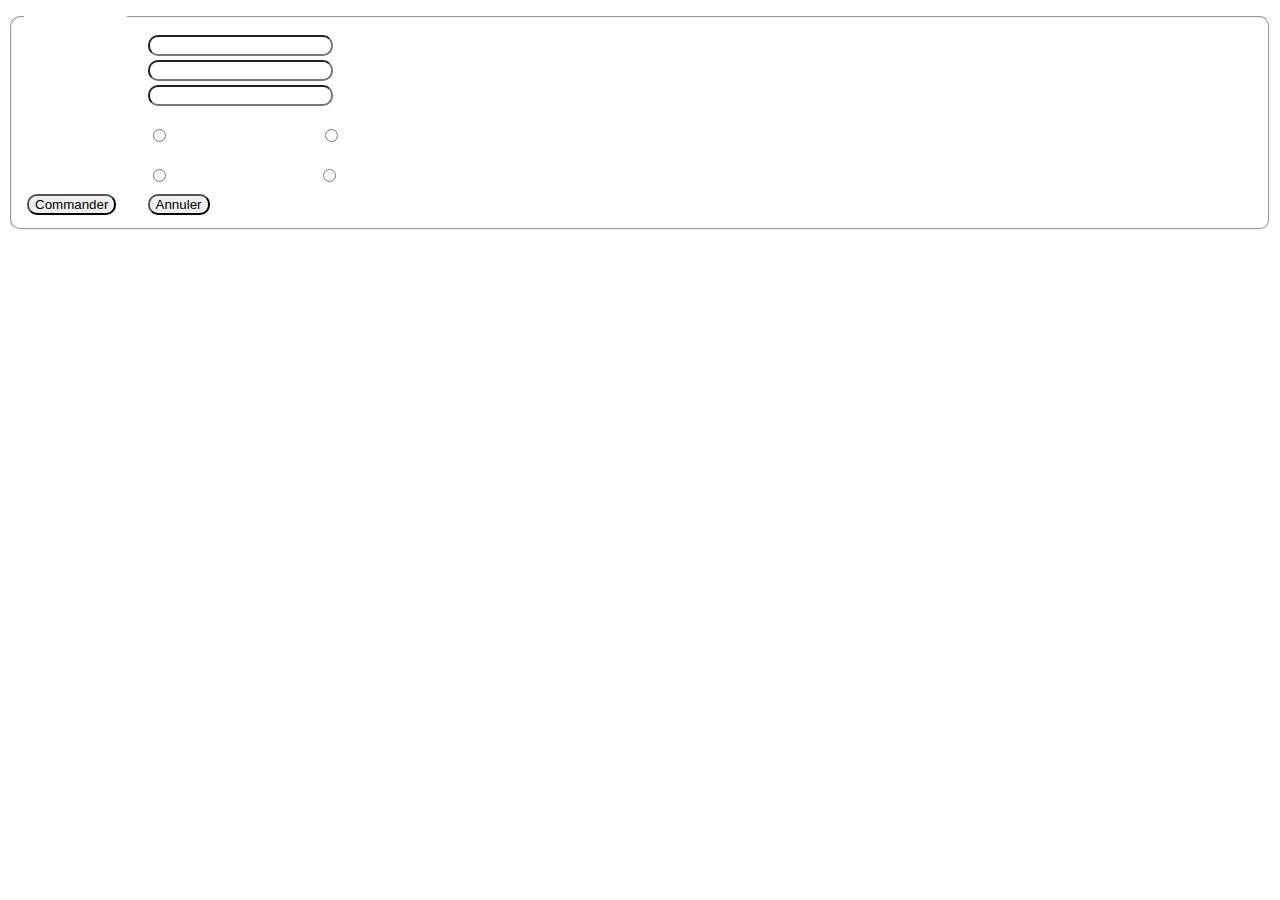
<file: Commandez.html>
<!DOCTYPE html>
<html>
<head>
	<meta charset="utf-8">
	<meta name="viewport" content="width=device-width, initial-scale=1">
	<title>Commandez</title>
	<link rel="stylesheet" type="text/css" href="style3.css">
</head>
<body>
	<fieldset id="input1">
		<legend>Commander ici </legend>
			<form method="get" action="sauvegarder.html">
				<table border="0">
					<tr>
						<td>Nom : </td>
						<td><input type="text"id="input1" maxlength="30"></td>
					</tr>
					<tr>
						<td>Adresse : </td>
						<td><input id="input1" type="text"></td>
					</tr>
					<tr>
						<td>La Commande : </td>
						<td><input id="input1" type="text"></td>
					</tr>
					<tr>
						<td>Livreur : </td>
						<td><p><input type="radio" name="L">Trés satisfaisant(12DT)<input type="radio" name="L">satisfaisant(8DT)</p></td>
					</tr>
					<tr>
						<td>Type de payment : </td>
						<td><input type="radio" name="P">Paiement à la livraison<input type="radio" name="P">Paiement en ligne </td>
					</tr>
					<tr>
						<td></td>
						<td></td>
					</tr>
					<tr>
						<td><input id="input1" type="submit" value="Commander"></td>
						<td><input id="input1" type="reset" value="Annuler"></td>
					</tr>
				</table>
			</form>
	</fieldset>
</body>
</html>
</file>
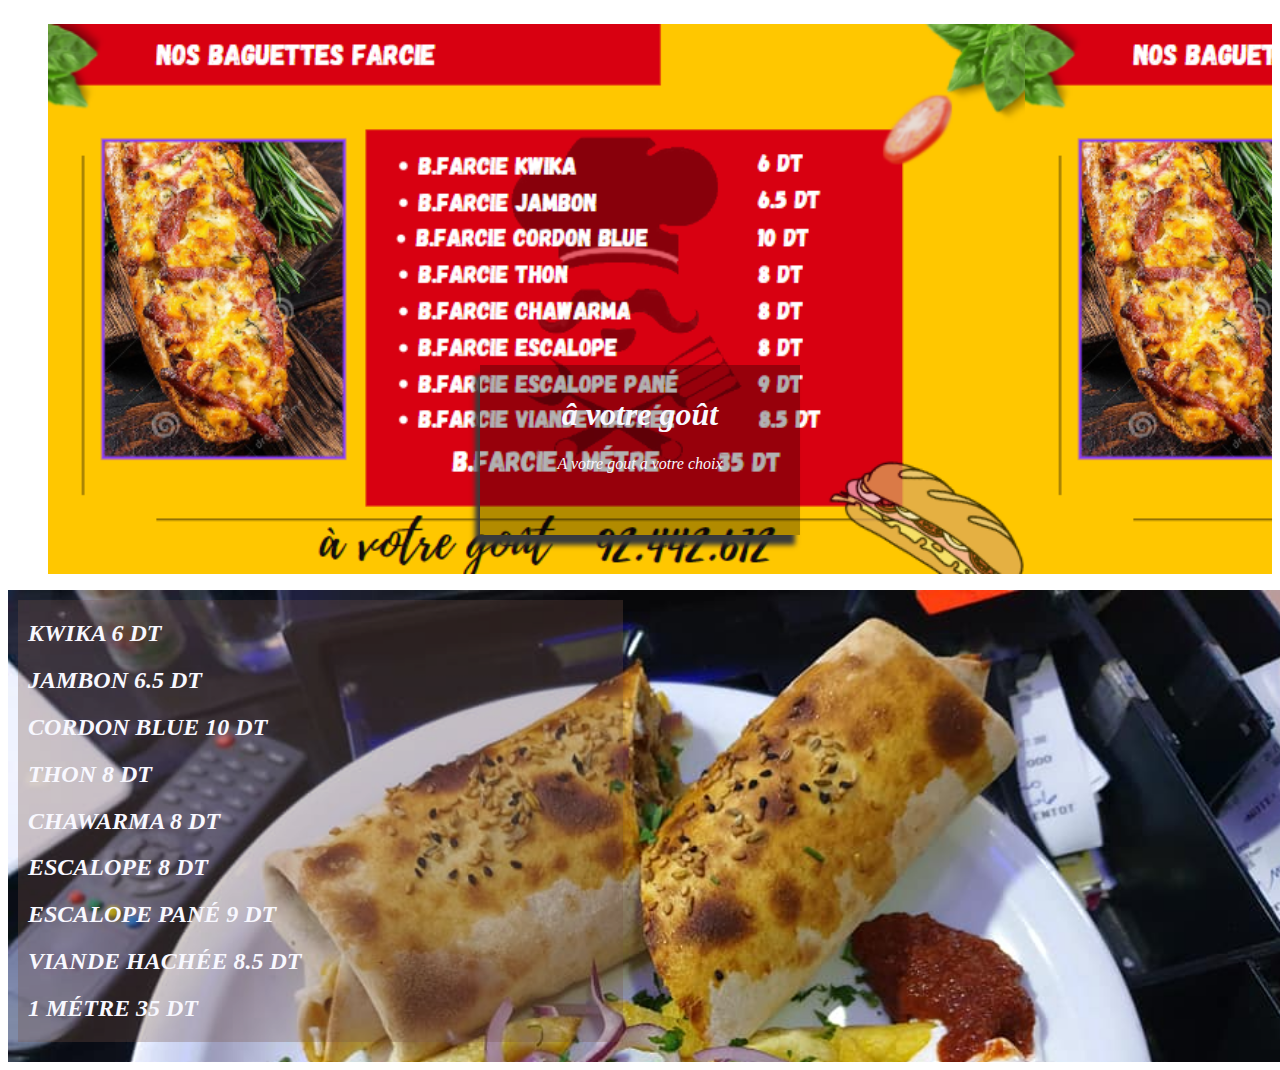
<file: Link/Baguette/baguette.html>
<!DOCTYPE html>
<html>
<head>
	<title>Baguette Farcie</title>
	<link rel="stylesheet" type="text/css" href="styleB.css">
</head>
<body>
		<div id="slider5">
		<figure>
			<img src="6.png">
			<img src="6.png">
			<img src="6.png">
		</figure>
	</div>
	<div id="tx5">
		<h1>â votre goût</h1>
		<p>A votre gout a votre choix</p>
	</div>
	<section id="baguette">
		<div class="main">
			<div class="descrip">
				<h2>Kwika 6 dt </h2>
				<h2>Jambon 6.5 dt </h2>
				<h2>Cordon Blue 10 dt </h2>
				<h2>Thon 8 dt </h2>
				<h2>Chawarma 8 dt </h2>
				<h2>Escalope 8 dt </h2>
				<h2>Escalope Pané 9 dt </h2>
				<h2>Viande Hachée 8.5 dt </h2>
				<h2>1 Métre 35 dt </h2>
			</div>
		</div>
	</section>
</body>
</html>
</file>
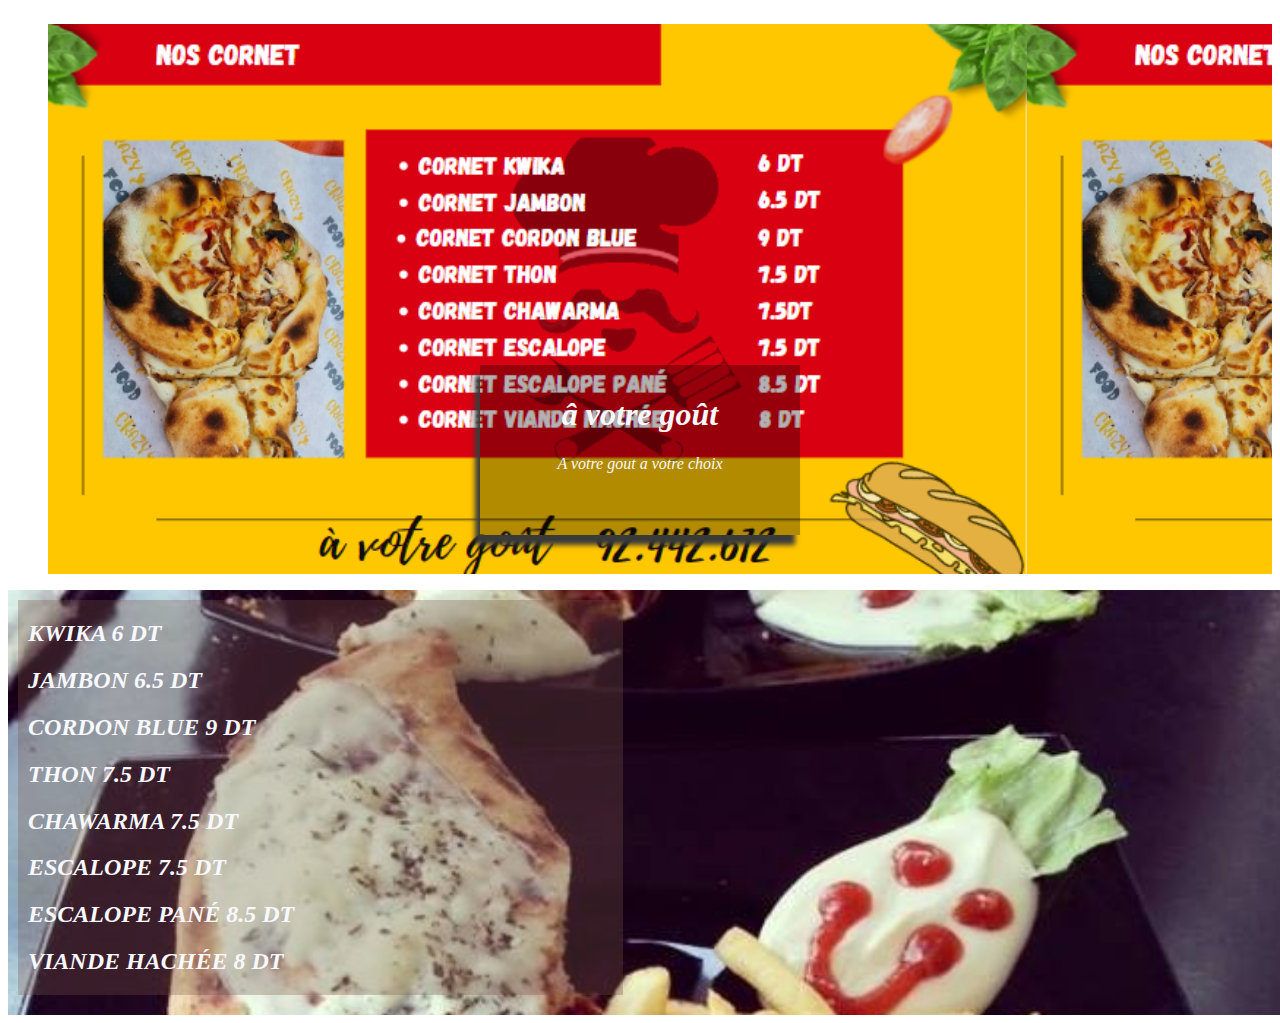
<file: Link/Cornet/Cornet.html>
<!DOCTYPE html>
<html>
<head>
	<title>Cornet</title>
	<link rel="stylesheet" type="text/css" href="styleC.css">
</head>
<body>
	<div id="slider6">
		<figure>
			<img src="7.png">
			<img src="7.png">
			<img src="7.png">
		</figure>
	</div>
	<div id="tx6">
		<h1>â votre goût</h1>
		<p>A votre gout a votre choix</p>
	</div>
	<section id="Cornet">
		<div class="main">
			<div class="descrip">
				<h2>Kwika 6 dt </h2>
				<h2>Jambon 6.5 dt </h2>
				<h2>Cordon Blue 9 dt </h2>
				<h2>Thon 7.5 dt </h2>
				<h2>Chawarma 7.5 dt </h2>
				<h2>Escalope 7.5 dt </h2>
				<h2>Escalope Pané 8.5 dt </h2>
				<h2>Viande Hachée 8 dt </h2>
			</div>
		</div>
	</section>
</body>
</html>
</file>
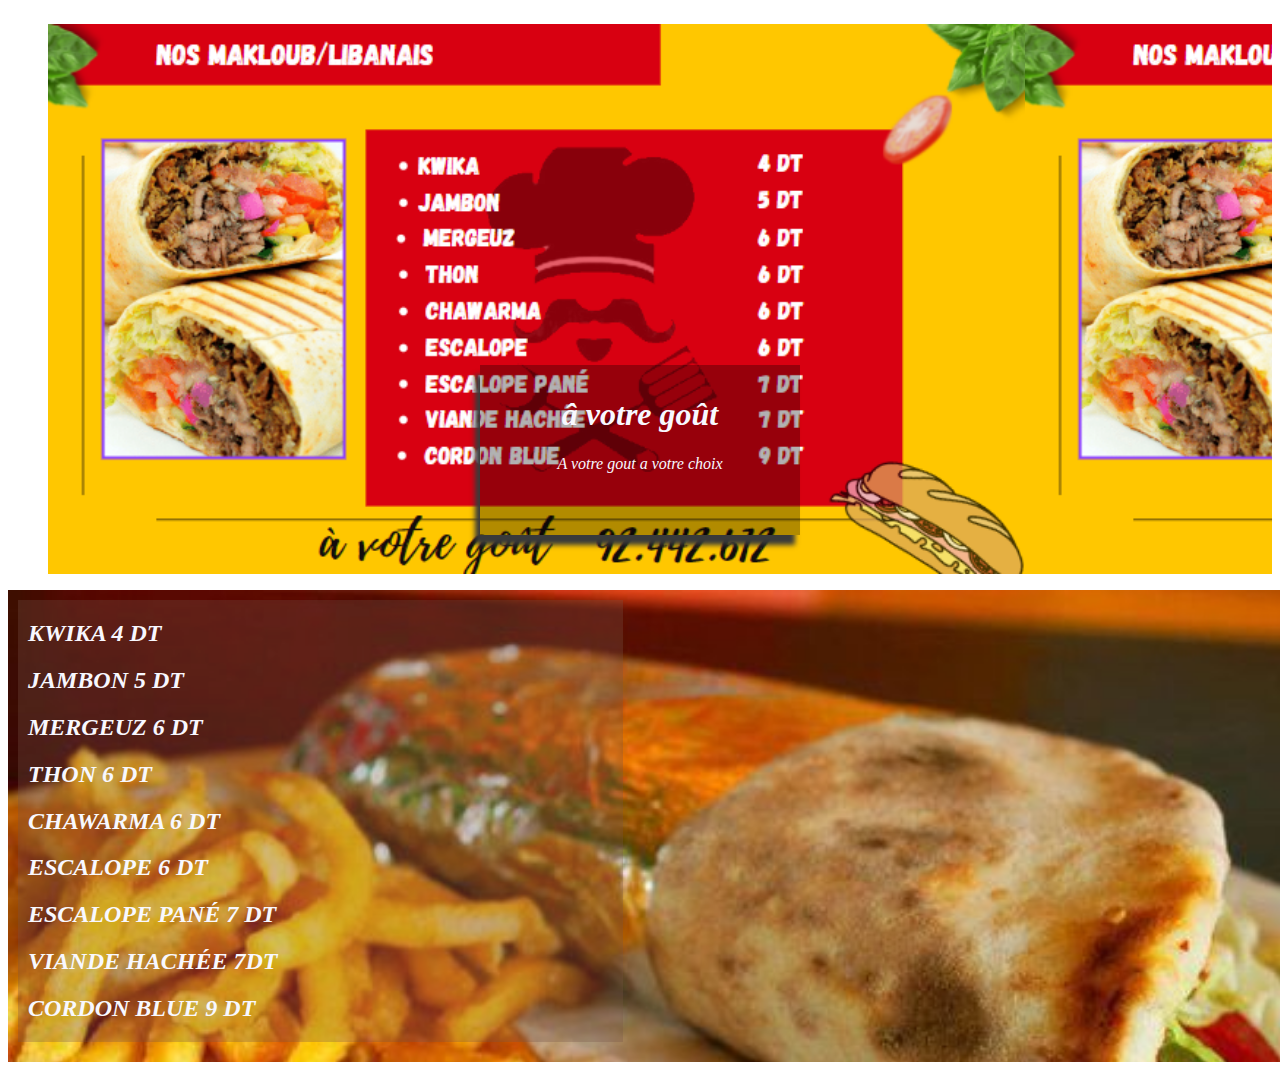
<file: Link/Makloub/makloub.html>
<!DOCTYPE html>
<html>
<head>
	<title>makloub/libanais</title>
	<meta charset="utf-8">
	<link rel="stylesheet" type="text/css" href="styleM.css">
</head>
<body>
	<div id="slider3">
		<figure>
			<img src="4.png">
			<img src="4.png">
			<img src="4.png">
		</figure>
	</div>
	<div id="tx3">
		<h1>â votre goût</h1>
		<p>A votre gout a votre choix</p>
	</div>
		<section id="makloub">
		<div class="main">
			<div class="descrip">
				<h2>Kwika 4 dt </h2>
				<h2>Jambon 5 dt </h2>
				<h2>Mergeuz 6 dt </h2>
				<h2>Thon 6 dt </h2>
				<h2>Chawarma 6 dt </h2>
				<h2>Escalope 6 dt </h2>
				<h2>Escalope Pané 7 dt </h2>
				<h2>Viande Hachée 7dt </h2>
				<h2>Cordon Blue 9 dt </h2>
			</div>
		</div>
	</section>
</body>
</html>
</file>
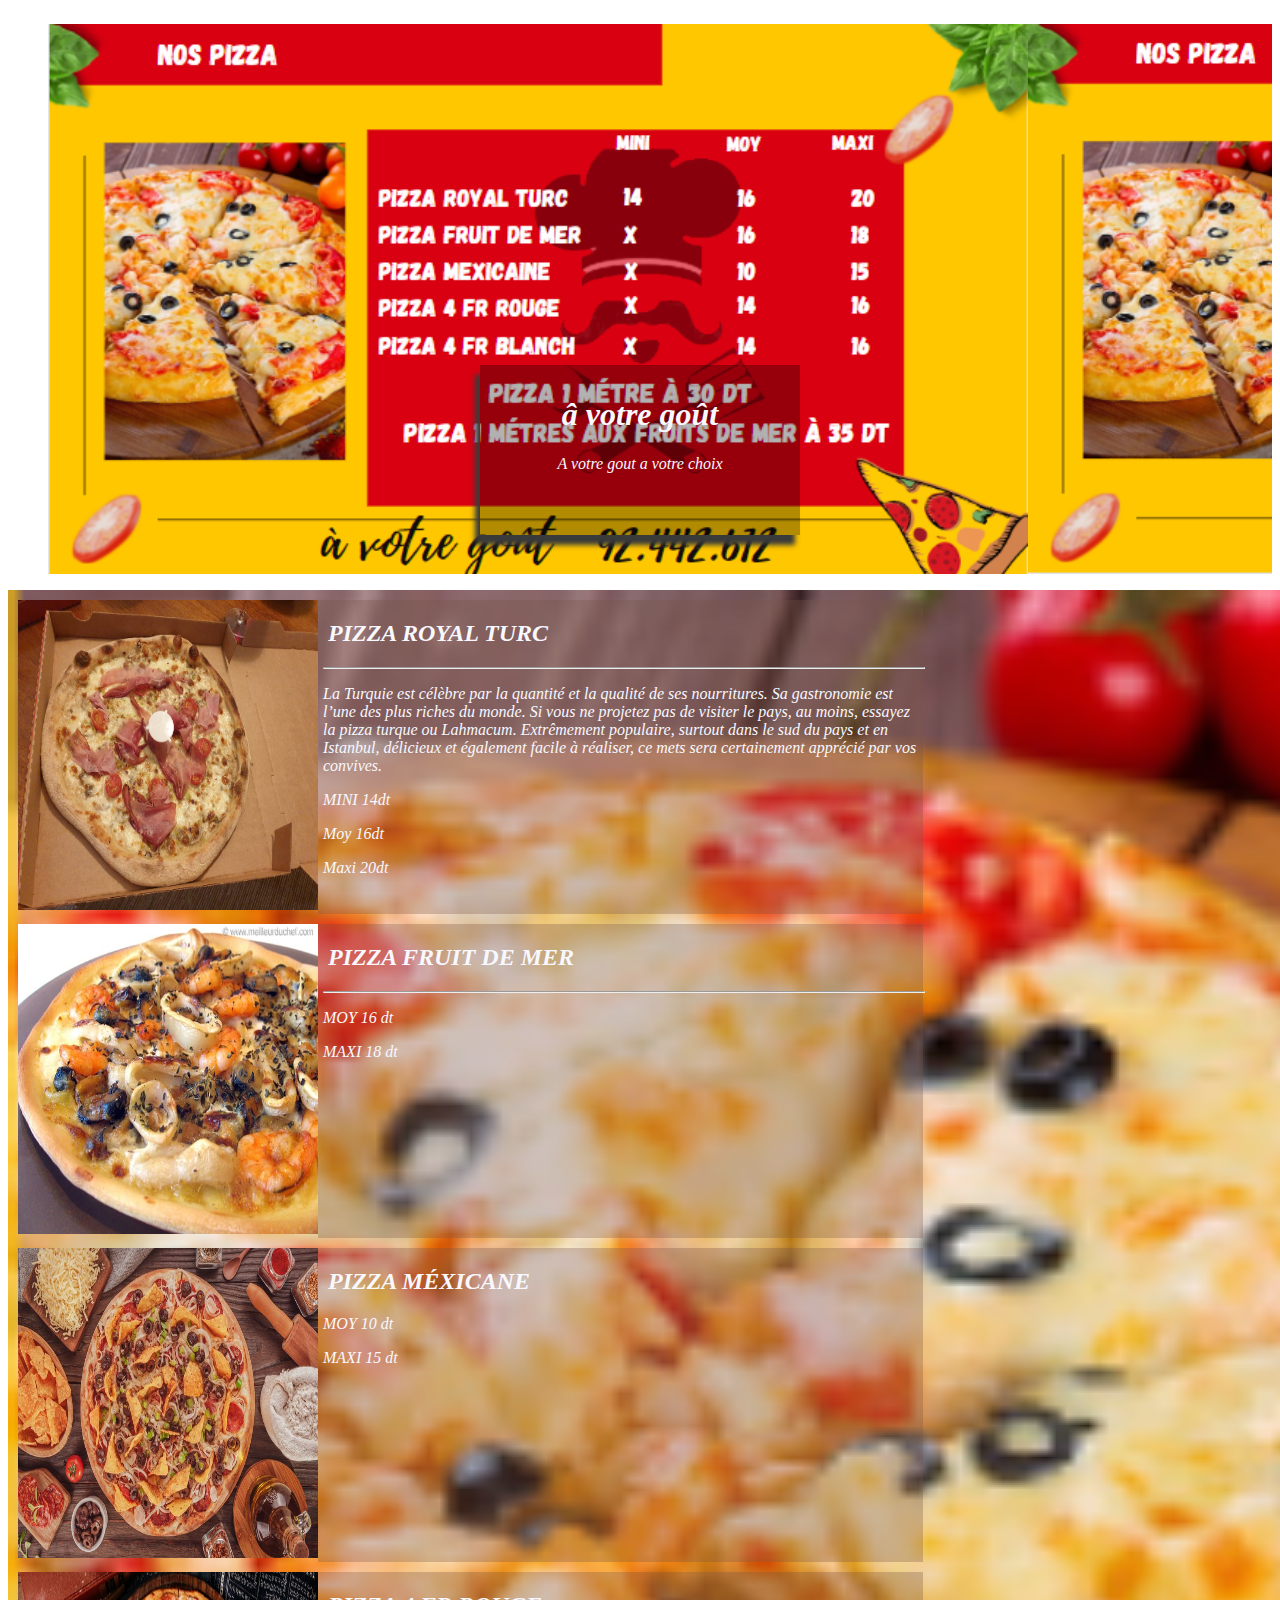
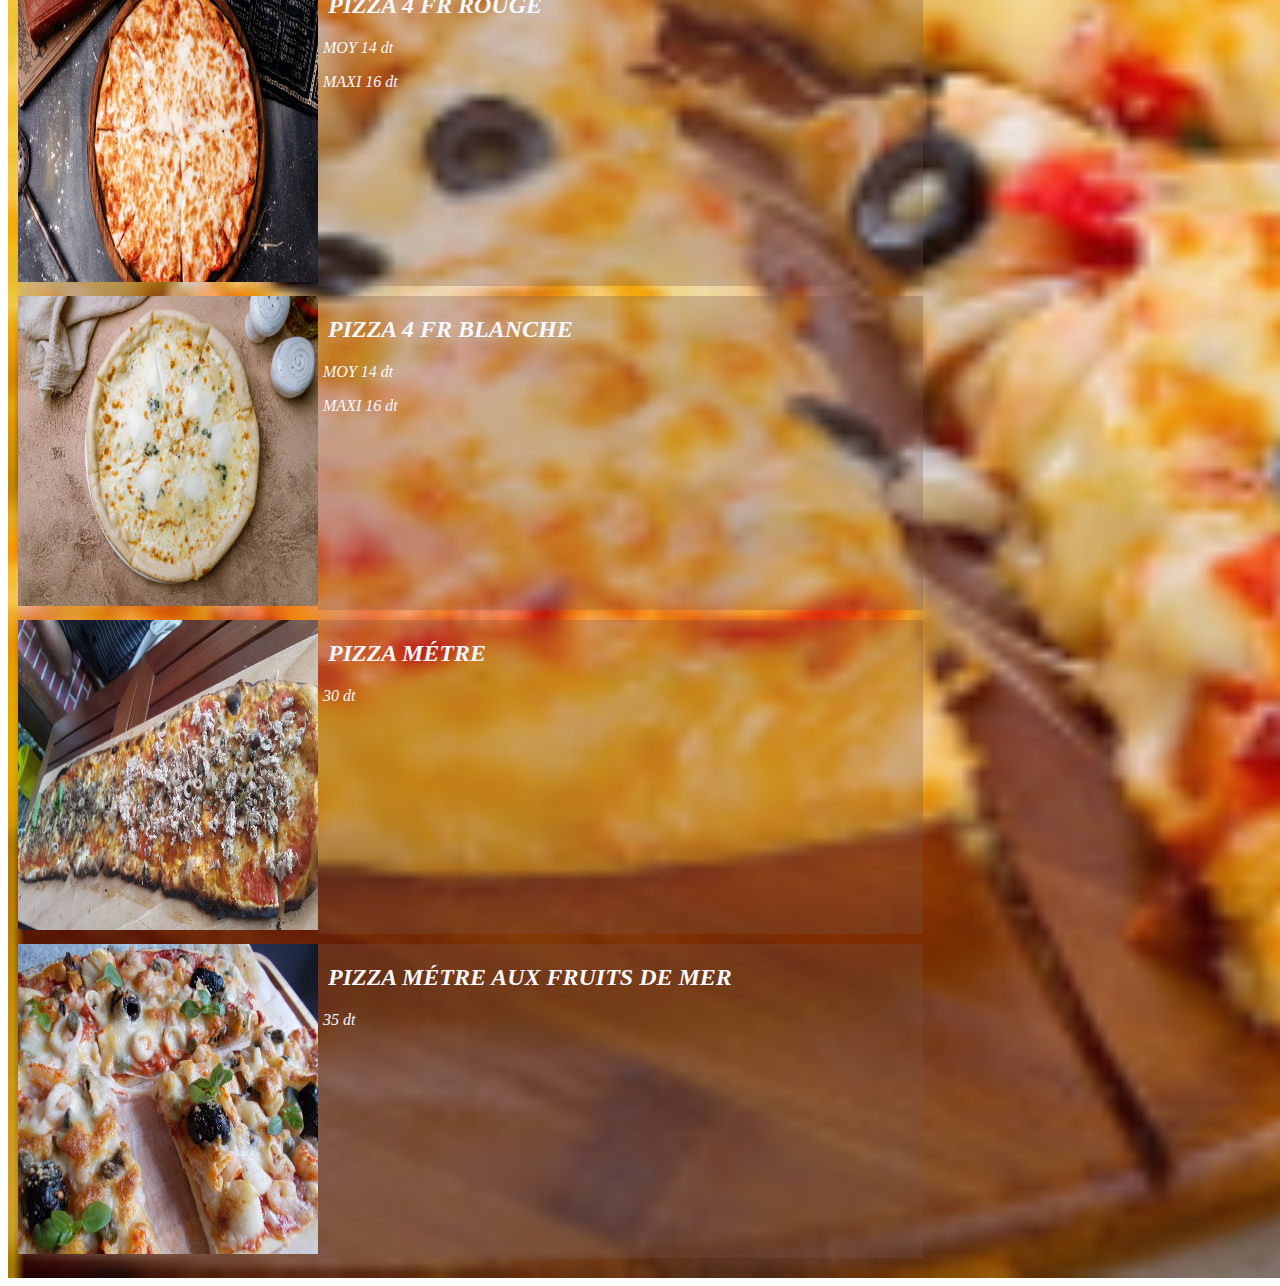
<file: Link/pizza/Pizza.html>
<!DOCTYPE html>
<html>
<head>
	<meta charset="utf-8">
	<meta name="viewport" content="width=device-width, initial-scale=1">
	<title>Pizza</title>
	<link rel="stylesheet" type="text/css" href="styleP.css">
</head>
<body>
	<div id="slider1">
		<figure>
			<img src="1.png">
			<img src="2.png">
			<img src="1.png">
		</figure>
	</div>
	<div id="tx1">
		<h1>â votre goût</h1>
		<p>A votre gout a votre choix</p>
	</div>
	<section id="pizza">
		<div class="main">
			<div><img src="img/caption.jpg" class="image"></div>
			<div class="descrip">
				<h2>Pizza Royal Turc</h2>
				<hr>
				<p>La Turquie est célèbre par la quantité et la qualité de ses nourritures. Sa gastronomie est l’une des plus riches du monde. Si vous ne projetez pas de visiter le pays, au moins, essayez la pizza turque ou Lahmacum. Extrêmement populaire, surtout dans le sud du pays et en Istanbul, délicieux et également facile à réaliser, ce mets sera certainement apprécié par vos convives.</p>
				<p>MINI 14dt</p>
				<p>Moy 16dt</p>
				<p>Maxi 20dt</p>
			</div>
		</div>
		<div class="main">
			<div><img src="img/pfm.jpg" class="image"></div>
			<div class="descrip">
				<h2>Pizza Fruit de mer</h2>
				<hr>
				<p>MOY 16 dt</p>
				<p>MAXI 18 dt</p>
			</div>
		</div>
		<div class="main">
			<div><img src="img/pim.jpg" class="image"></div>
			<div class="descrip">
				<h2>Pizza Méxicane</h2>
				<p>MOY 10 dt</p>
				<p>MAXI 15 dt</p>
			</div>
		</div>
			<div class="main">
			<div><img src="img/4fr.jpg" class="image"></div>
			<div class="descrip">
				<h2>Pizza 4 FR rouge</h2>
				<p>MOY 14 dt</p>
				<p>MAXI 16 dt</p>
			</div>
		</div>
			</div>
			<div class="main">
			<div><img src="img/4frb.webp" class="image"></div>
			<div class="descrip">
				<h2>Pizza 4 FR Blanche</h2>
				<p>MOY 14 dt</p>
				<p>MAXI 16 dt</p>
			</div>
		</div>
		<div class="main">
			<div><img src="img/pm.jpg" class="image"></div>
			<div class="descrip">
				<h2>Pizza métre</h2>
				<p>30 dt</p>
			</div>
		</div>
		<div class="main">
			<div><img src="img/pmr.jpg" class="image"></div>
			<div class="descrip">
				<h2>Pizza métre aux fruits de mer</h2>
				<p>35 dt</p>
			</div>
		</div>
	</section>
</body>
</html>
</file>
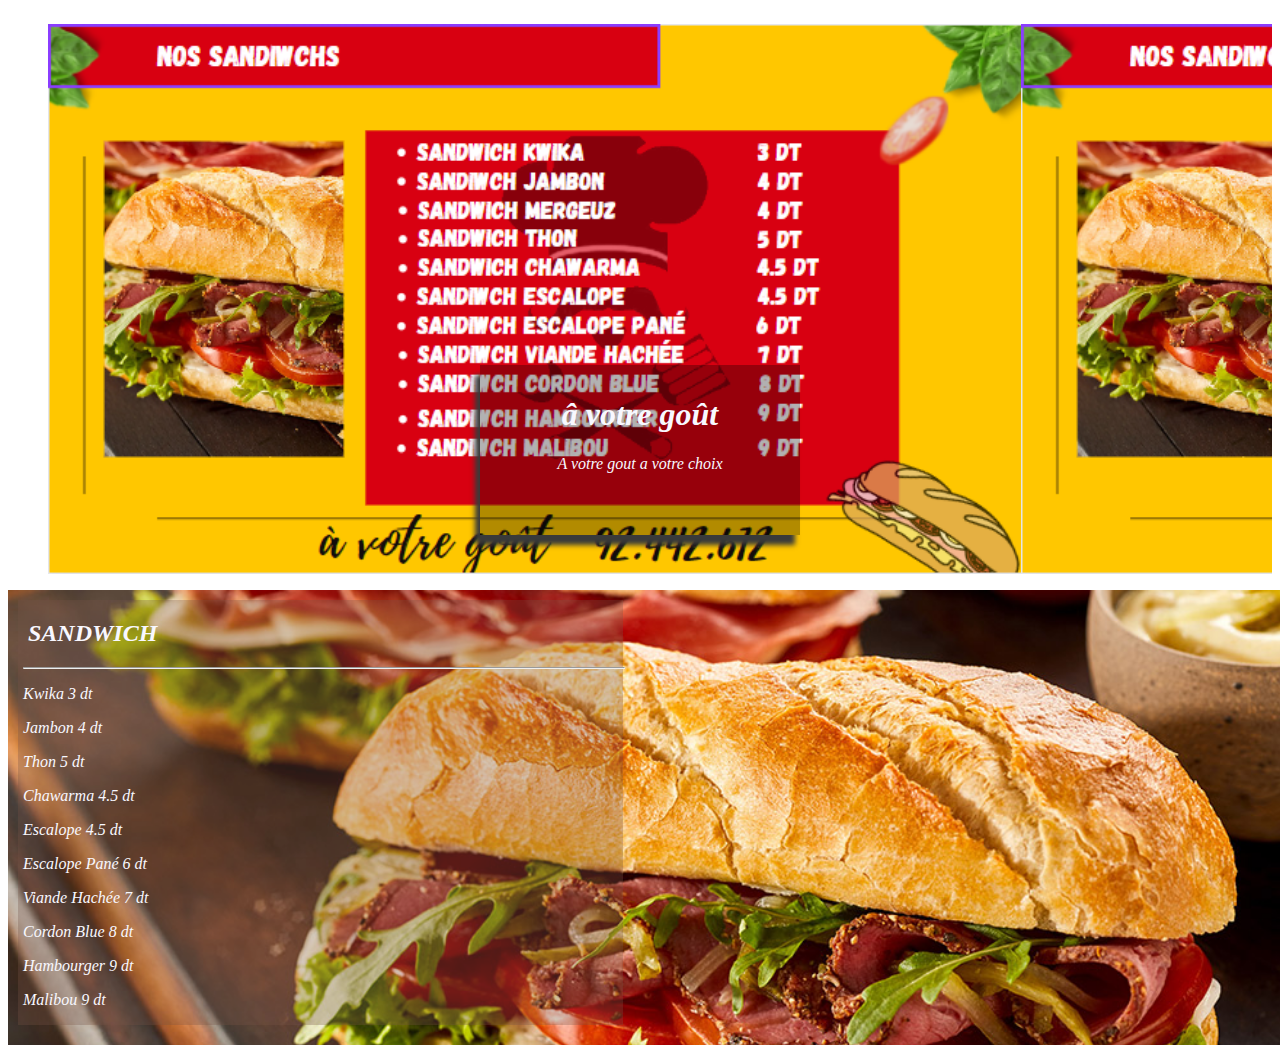
<file: Link/sandwich/Sandwich.html>
<!DOCTYPE html>
<html>
<head>
	<meta charset="utf-8">
	<meta name="viewport" content="width=device-width, initial-scale=1">
	<title>Sandwich</title>
	<link rel="stylesheet" type="text/css" href="styleS.css">
</head>
<body>
	<div id="slider2">
		<figure>
			<img src="3.png">
			<img src="3.png">
			<img src="3.png">
		</figure>
	</div>
	<div id="tx2">
		<h1>â votre goût</h1>
		<p>A votre gout a votre choix</p>
	</div>
	<section id="sandwich">
		<div class="main">
			<div class="descrip">
				<h2>sandwich</h2>
				<hr>
				<p>Kwika 3 dt</p>
				<p>Jambon 4 dt </p>
				<p>Thon 5 dt </p>
				<p>Chawarma 4.5 dt </p>
				<p>Escalope 4.5 dt </p>
				<p>Escalope Pané 6 dt </p>
				<p>Viande Hachée 7 dt </p>
				<p>Cordon Blue 8 dt </p>
				<p>Hambourger 9 dt </p>
				<p>Malibou 9 dt </p>
			</div>
		</div>
	</section>
</body>
</html>
</file>
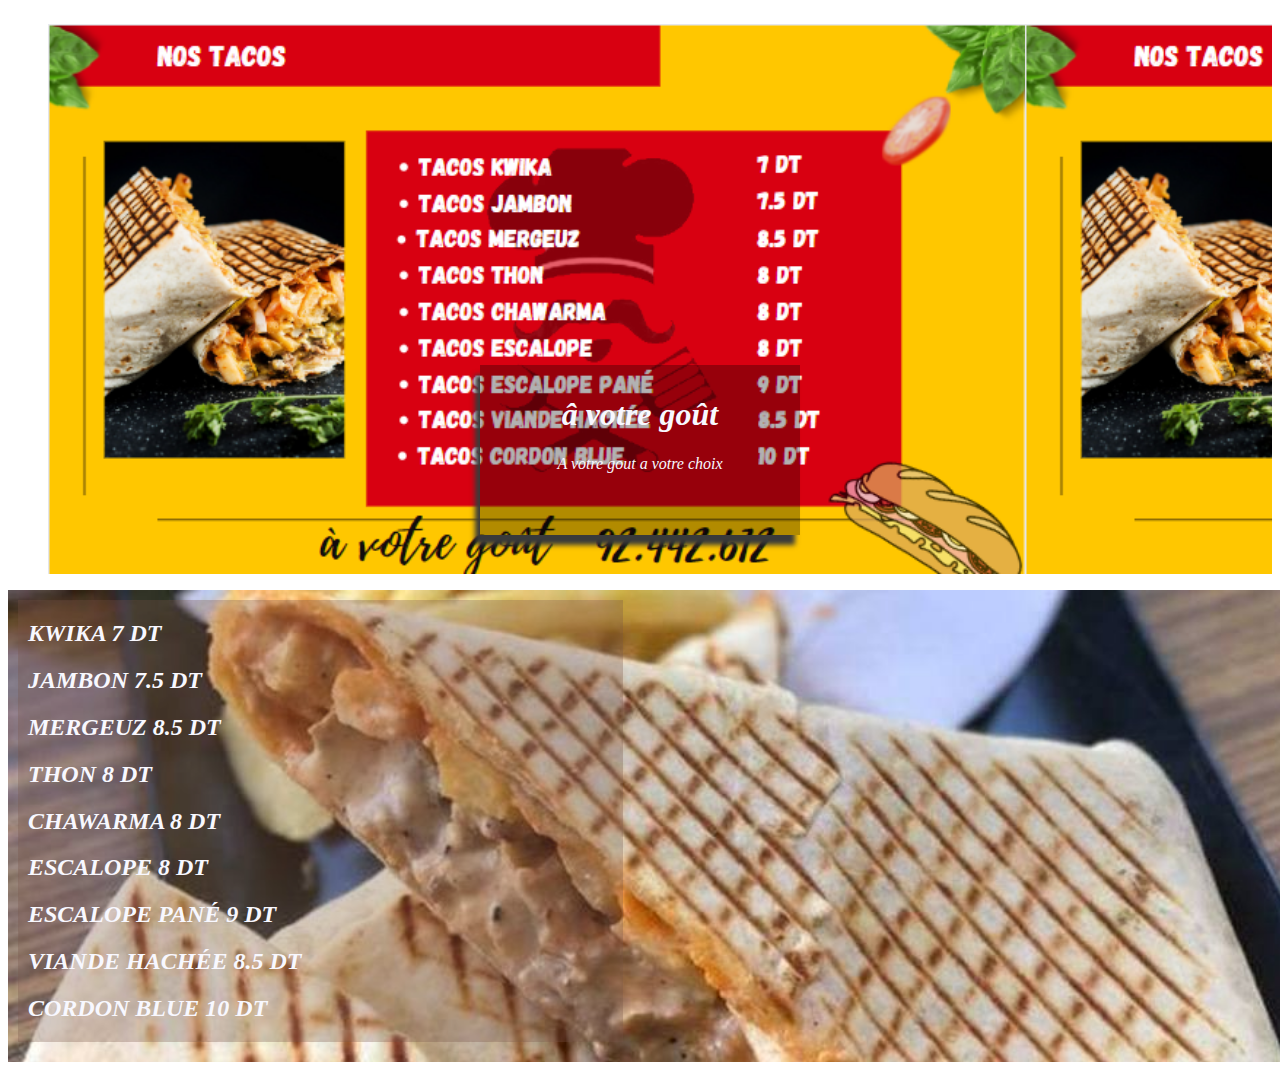
<file: Link/Tacos/tacos.html>
<!DOCTYPE html>
<html>
<head>
	<title>Tacos</title>
	<link rel="stylesheet" type="text/css" href="styleT.css">
</head>
<body>
	<div id="slider4">
		<figure>
			<img src="5.png">
			<img src="5.png">
			<img src="5.png">
		</figure>
	</div>
		<div id="tx4">
		<h1>â votre goût</h1>
		<p>A votre gout a votre choix</p>
	</div>
	<section id="tacos">
		<div class="main">
			<div class="descrip">
				<h2>Kwika 7 dt </h2>
				<h2>Jambon 7.5 dt </h2>
				<h2>Mergeuz 8.5 dt </h2>
				<h2>Thon 8 dt </h2>
				<h2>Chawarma 8 dt </h2>
				<h2>Escalope 8 dt </h2>
				<h2>Escalope Pané 9 dt </h2>
				<h2> Viande Hachée 8.5 dt </h2>
				<h2>Cordon Blue 10 dt </h2>
			</div>
		</div>
	</section>
</body>
</html>
</file>
<file: style3.css>
body{
	font-family:cursive ;
	font-style: italic; 
	font-size: bold;
	color: #fff;
}
#input1{
	border-radius: 10px 10px 10px 10px;
}
ul{
	list-style-type: none;
}
a{
	text-decoration: none;
}
#i2{
	color: greenyellow;
}
#i3{
	color: #fb3958;
}
#i4{
	color: steelblue;
}
#i1{
	color: #4267B2;
}
li:hover{
	transform: scale(1.1);
}
</file>
<file: Link/Baguette/styleB.css>
#slider5{
	width: 100%;
	margin: auto;
	padding: 0%;
	overflow: hidden;
	box-sizing: border-box;
}
#slider5 figure{
	display: flex;
	animation-name: baguette;
	animation-duration: 25s;
	animation-iteration-count: infinite;
	animation-timing-function: linear;
	animation-duration: alternate;
}
#slider5 figure img{
	width: 1370px;
	height: 550px;
	float: left;
}
@keyframes baguette{
	0%{transform: translateX(0);}
	33%{transform: translate(-1370px);}
	66%{transform: translate(-2740);}
	0%{transform: translateX(0);}
}
#tx5{
	width: 300px;
	height: 150px;
	background-color: rgba(0, 0, 0, 0.3);
	text-align: center;
	padding: 10px;
	top: 50%;
	left: 50%;
	position: absolute;
	transform: translate(-50%,-50%);
	box-shadow: -5px 10px 5px #393a3a;
	color: ghostwhite;
	font-family: cursive;
	font-style: italic;
}
#baguette{
	background-image:url(img/baguette.jpg);
	background-size: cover;
	width: 100%;
	height: 100%;
	padding: 10px;
}
.main{
	width: 90%;
	display: flex;
	padding-bottom: 10px;
}
.main:hover{
	transform: scale(1);
	cursor: pointer;
	width: 800px;
	padding-left: 15px;
	box-shadow: -3px 10px 5px #393a3a;
}
h2{
	text-transform: uppercase;
	padding-left: 5px;	
}
hr{
	width: 600px;
}
.descrip{
	width: 600px;
	background-color: #7955484f;
	padding-left: 5px;
}
body{
	font-family: cursive;
	font-style: italic;
	color: ghostwhite;
}
</file>
<file: Link/Cornet/styleC.css>
#slider6{
	width: 100%;
	margin: auto;
	padding: 0%;
	overflow: hidden;
	box-sizing: border-box;
}
#slider6 figure{
	display: flex;
	animation-name: Cornet;
	animation-duration: 25s;
	animation-iteration-count: infinite;
	animation-timing-function: linear;
	animation-duration: alternate;
}
#slider6 figure img{
	width: 1370px;
	height: 550px;
	float: left;
}
@keyframes Cornet{
	0%{transform: translateX(0);}
	33%{transform: translate(-1370px);}
	66%{transform: translate(-2740);}
	0%{transform: translateX(0);}
}
#tx6{
	width: 300px;
	height: 150px;
	background-color: rgba(0, 0, 0, 0.3);
	text-align: center;
	padding: 10px;
	top: 50%;
	left: 50%;
	position: absolute;
	transform: translate(-50%,-50%);
	box-shadow: -5px 10px 5px #393a3a;
	color: ghostwhite;
	font-family: cursive;
	font-style: italic;
}
#Cornet{
	background-image:url(img/cornet.jpg);
	background-size: cover;
	width: 100%;
	height: 100%;
	padding: 10px;
}
.main{
	width: 90%;
	display: flex;
	padding-bottom: 10px;
}
.main:hover{
	transform: scale(1);
	cursor: pointer;
	width: 800px;
	padding-left: 15px;
	box-shadow: -3px 10px 5px #393a3a;
}
h2{
	text-transform: uppercase;
	padding-left: 5px;	
}
hr{
	width: 600px;
}
.descrip{
	width: 600px;
	background-color: #7955484f;
	padding-left: 5px;
}
body{
	font-family: cursive;
	font-style: italic;
	color: ghostwhite;
}
</file>
<file: Link/Makloub/styleM.css>
#slider3{
	width: 100%;
	margin: auto;
	padding: 0%;
	overflow: hidden;
	box-sizing: border-box;
}
#slider3 figure{
	display: flex;
	animation-name: makloub;
	animation-duration: 25s;
	animation-iteration-count: infinite;
	animation-timing-function: linear;
	animation-duration: alternate;
}
#slider3 figure img{
	width: 1370px;
	height: 550px;
	float: left;
}
@keyframes makloub{
	0%{transform: translateX(0);}
	33%{transform: translate(-1370px);}
	66%{transform: translate(-2740);}
	0%{transform: translateX(0);}
}
#tx3{
	width: 300px;
	height: 150px;
	background-color: rgba(0, 0, 0, 0.3);
	text-align: center;
	padding: 10px;
	top: 50%;
	left: 50%;
	position: absolute;
	transform: translate(-50%,-50%);
	box-shadow: -5px 10px 5px #393a3a;
	color: ghostwhite;
	font-family: cursive;
	font-style: italic;
}
#makloub{
	background-image:url(img/makloub.jpg);
	background-size: cover;
	width: 100%;
	height: 100%;
	padding: 10px;
}
.main{
	width: 90%;
	display: flex;
	padding-bottom: 10px;
}
.main:hover{
	transform: scale(1);
	cursor: pointer;
	width: 800px;
	padding-left: 15px;
	box-shadow: -3px 10px 5px #393a3a;
}
h2{
	text-transform: uppercase;
	padding-left: 5px;	
}
hr{
	width: 600px;
}
.descrip{
	width: 600px;
	background-color: #7955484f;
	padding-left: 5px;
}
body{
	font-family: cursive;
	font-style: italic;
	color: ghostwhite;
}
</file>
<file: Link/pizza/styleP.css>
#slider1{
	width: 100%;
	margin: auto;
	padding: 0%;
	overflow: hidden;
	box-sizing: border-box;
}
#slider1 figure{
	display: flex;
	animation-name: Pizza;
	animation-duration: 25s;
	animation-iteration-count: infinite;
	animation-timing-function: linear;
	animation-duration: alternate;
}
#slider1 figure img{
	width: 1370px;
	height: 550px;
	float: left;
}
@keyframes Pizza{
	0%{transform: translateX(0);}
	33%{transform: translate(-1370px);}
	66%{transform: translate(-2740);}
	0%{transform: translateX(0);}
}
{
	text-decoration:none;
}
#tx1{
	width: 300px;
	height: 150px;
	background-color: rgba(0, 0, 0, 0.3);
	text-align: center;
	padding: 10px;
	top: 50%;
	left: 50%;
	position: absolute;
	transform: translate(-50%,-50%);
	box-shadow: -5px 10px 5px #393a3a;
	color: ghostwhite;
	font-family: cursive;
	font-style: italic;
}
#pizza{
	background-image:url(img/pizza.png);
	background-size: cover;
	width: 100%;
	height: 100%;
	padding: 10px;
}
.main{
	width: 90%;
	display: flex;
	padding-bottom: 10px;
}
.image{
	width: 300px;
	height: 310px;
}
.main:hover{
	transform: scale(1);
	cursor: pointer;
	width: 800px;
	padding-left: 15px;
	box-shadow: -3px 10px 5px #393a3a;
}
h2{
	text-transform: uppercase;
	padding-left: 5px;	
}
hr{
	width: 600px;
}
.descrip{
	width: 600px;
	background-color: #7955484f;
	padding-left: 5px;
}
body{
	font-family: cursive;
	font-style: italic;
	color: ghostwhite;
}
</file>
<file: Link/sandwich/styleS.css>
#slider2{
	width: 100%;
	margin: auto;
	padding: 0%;
	overflow: hidden;
	box-sizing: border-box;
}
#slider2 figure{
	display: flex;
	animation-name: Sandwich;
	animation-duration: 25s;
	animation-iteration-count: infinite;
	animation-timing-function: linear;
	animation-duration: alternate;
}
#slider2 figure img{
	width: 1370px;
	height: 550px;
	float: left;
}
@keyframes Sandwich{
	0%{transform: translateX(0);}
	33%{transform: translate(-1370px);}
	66%{transform: translate(-2740);}
	0%{transform: translateX(0);}
}
#tx2{
	width: 300px;
	height: 150px;
	background-color: rgba(0, 0, 0, 0.3);
	text-align: center;
	padding: 10px;
	top: 50%;
	left: 50%;
	position: absolute;
	transform: translate(-50%,-50%);
	box-shadow: -5px 10px 5px #393a3a;
	color: ghostwhite;
	font-family: cursive;
	font-style: italic;
}
#sandwich{
	background-image:url(img/sandwich.jpg);
	background-size: cover;
	width: 100%;
	height: 100%;
	padding: 10px;
}
.main{
	width: 90%;
	display: flex;
	padding-bottom: 10px;
}
.main:hover{
	transform: scale(1);
	cursor: pointer;
	width: 800px;
	padding-left: 15px;
	box-shadow: -3px 10px 5px #393a3a;
}
h2{
	text-transform: uppercase;
	padding-left: 5px;	
}
hr{
	width: 600px;
}
.descrip{
	width: 600px;
	background-color: #7955484f;
	padding-left: 5px;
}
body{
	font-family: cursive;
	font-style: italic;
	color: ghostwhite;
}
</file>
<file: Link/Tacos/styleT.css>
#slider4{
	width: 100%;
	margin: auto;
	padding: 0%;
	overflow: hidden;
	box-sizing: border-box;
}
#slider4 figure{
	display: flex;
	animation-name: tacos;
	animation-duration: 25s;
	animation-iteration-count: infinite;
	animation-timing-function: linear;
	animation-duration: alternate;
}
#slider4 figure img{
	width: 1370px;
	height: 550px;
	float: left;
}
@keyframes tacos{
	0%{transform: translateX(0);}
	33%{transform: translate(-1370px);}
	66%{transform: translate(-2740);}
	0%{transform: translateX(0);}
}
#tx4{
	width: 300px;
	height: 150px;
	background-color: rgba(0, 0, 0, 0.3);
	text-align: center;
	padding: 10px;
	top: 50%;
	left: 50%;
	position: absolute;
	transform: translate(-50%,-50%);
	box-shadow: -5px 10px 5px #393a3a;
	color: ghostwhite;
	font-family: cursive;
	font-style: italic;
}
#tacos{
	background-image:url(img/tacos.jpg);
	background-size: cover;
	width: 100%;
	height: 100%;
	padding: 10px;
}
.main{
	width: 90%;
	display: flex;
	padding-bottom: 10px;
}
.main:hover{
	transform: scale(1);
	cursor: pointer;
	width: 800px;
	padding-left: 15px;
	box-shadow: -3px 10px 5px #393a3a;
}
h2{
	text-transform: uppercase;
	padding-left: 5px;	
}
hr{
	width: 600px;
}
.descrip{
	width: 600px;
	background-color: #7955484f;
	padding-left: 5px;
}
body{
	font-family: cursive;
	font-style: italic;
	color: ghostwhite;
}
</file>
